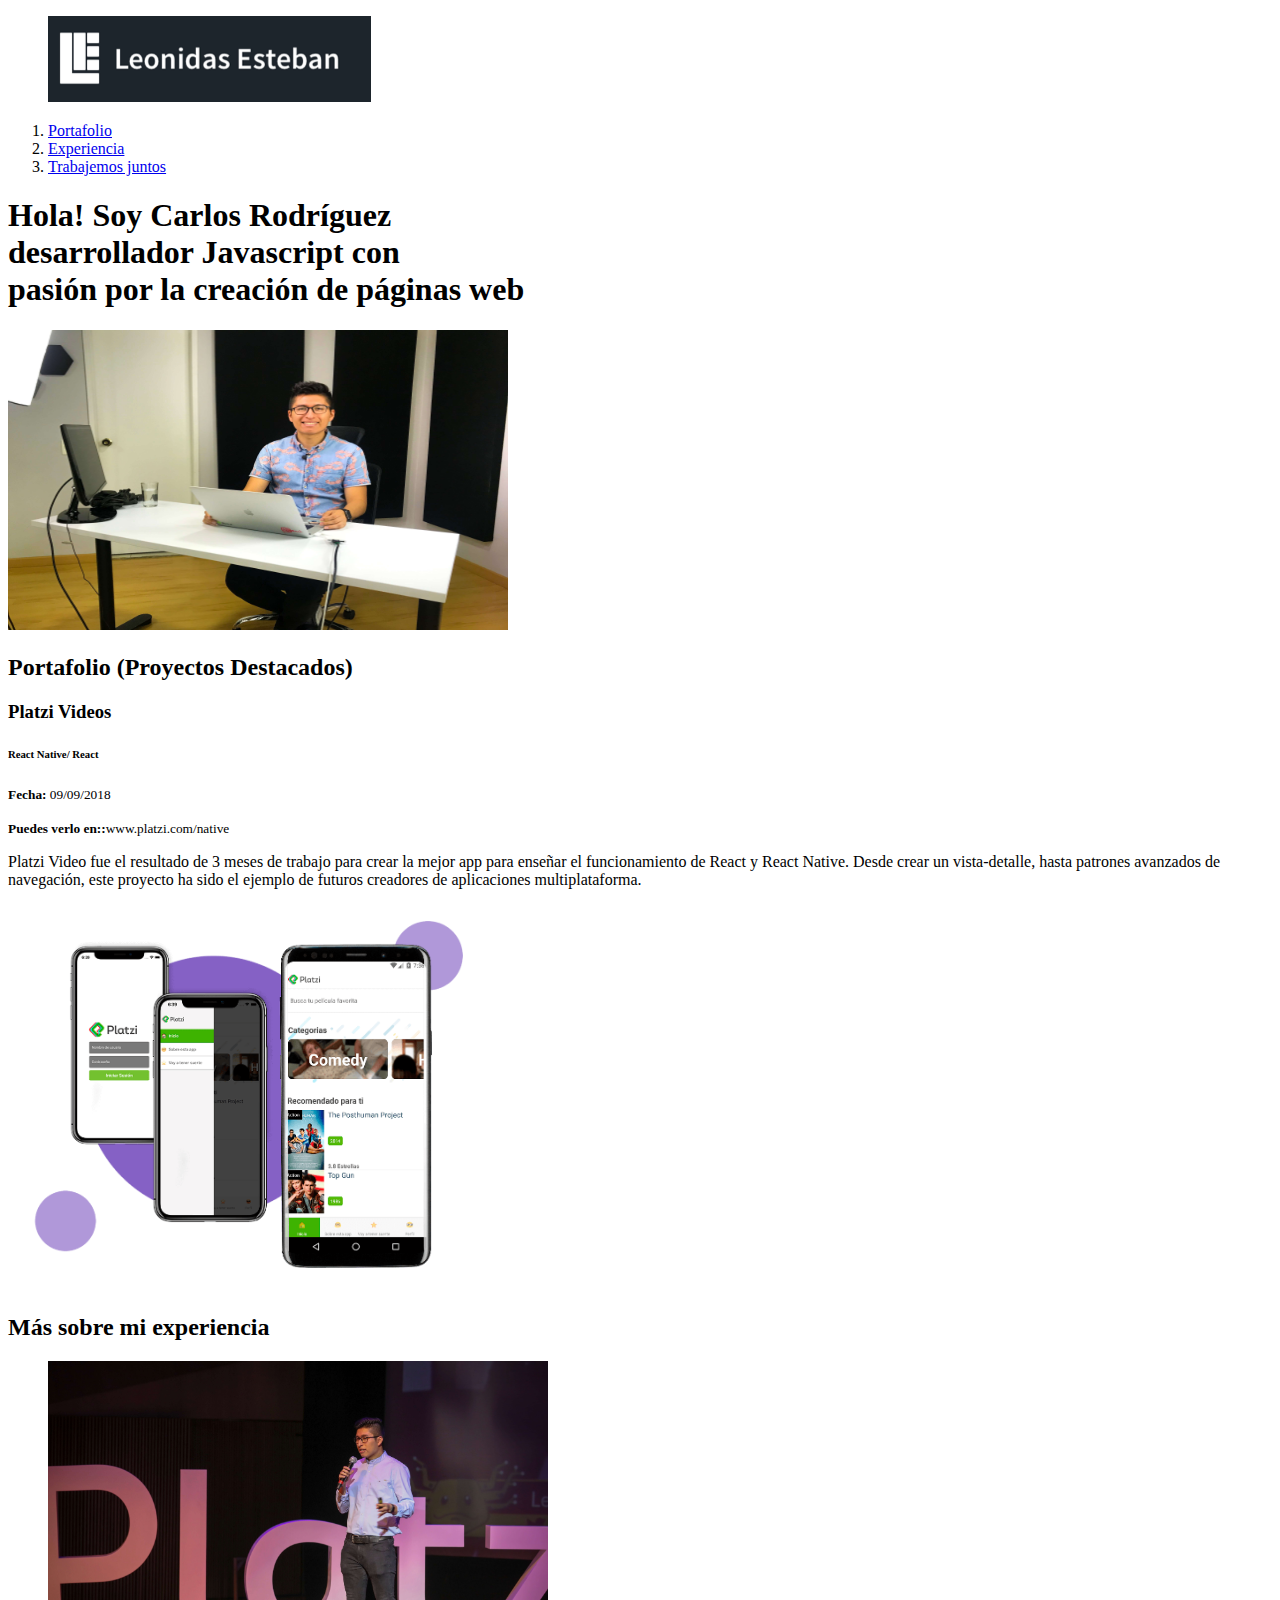
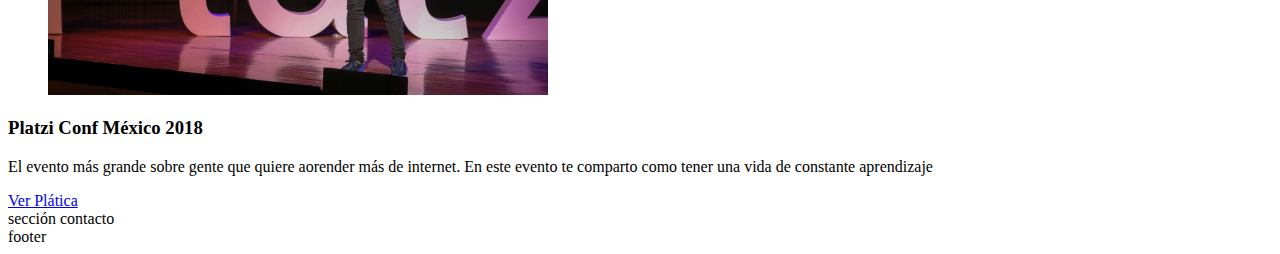
<file: HTML/primeros pasos/estructura3.html>
<!DOCTYPE html>
<html lang="es">
<head>
  <meta charset="UTF-8">
  <!-- Aún no se que significan las dos líneas siguientes-->
  <!-- <meta name="viewport" content="width=device-width, initial-scale=1.0">
    <meta http-equiv="X-UA-Compatible" content="ie=edge"> -->
  <title>Document</title>
  <!-- Agregando un logo en la pestaña de navegación, que es donde se encuentra el título -->
  <!-- rel = relacion sobre que sera lo que se agreagará -->
  <!-- type para mencionar que es una imagem -->
  <link rel="icon" type="image/png" href="../../Imagenes para trabajar/favicon.png">
</head>

<body>
  <header>
    <div>
      <figure>
        <!-- "alt" servirá para poner un texto alternativo, en casos de que la imagen establecida no cargue y por ende no se muestre al usuario -->
        <img src="../../Imagenes para trabajar/logo.png" alt="Logo de http:carlosrodríguez.com " />
      </figure>
      <nav>
        <ol>
          <li>
            <a href="#">Portafolio</a>
          </li>
          <li>
            <a href="#">Experiencia</a>
          </li>
          <li>
            <a href="#">Trabajemos juntos</a>
          </li>
        </ol>
      </nav>
    </div>
  </header>
  <section>
    <h1>
    Hola! Soy <strong>Carlos Rodríguez</strong> <br/>desarrollador  <strong>Javascript</strong> con <br> pasión por la <strong>creación de páginas web</strong>
  </h1>
   <!-- Esta parte se llama, por estándar, "hero". -->
    <img src="../../Imagenes para trabajar/hero.jpg" width="500" height="300" alt="imagen principal del sitio">
  </section>
  <section>
    <h2>Portafolio (Proyectos Destacados)</h2>
    <article>
      <h3>Platzi Videos</h3>
      <h6>React Native/ React</h6>
      <p><small><strong>Fecha:</strong> 09/09/2018 </small></p>
      <p><small><strong>Puedes verlo en::</strong>www.platzi.com/native</small></p>
      <p>Platzi Video fue el resultado de 3 meses de trabajo para crear la mejor app para enseñar el funcionamiento de React y React Native. Desde crear un vista-detalle, hasta patrones avanzados de navegación, este proyecto ha sido el ejemplo de futuros creadores de aplicaciones multiplataforma.
      </p>
      <img src="../../Imagenes para trabajar/platzi-video-react-native.png" width="500" alt="proyecto del curso de react native">
    </article>
  </section>
  <h2>Más sobre mi experiencia</h2>
  <article>
    <figure>
      <img src="../../Imagenes para trabajar/platzi-conf.jpg" width="500"/>
    </figure>
    <h3>Platzi Conf México 2018</h3>
    <p>El evento más grande sobre gente que quiere aorender más de internet. En este evento te comparto como tener una vida de constante aprendizaje</p>
    <a href="#">Ver Plática</a>
  </article>
  <section></section>
  <section>sección contacto</section>
  <footer>footer</footer>


</body>

</html>
</file>
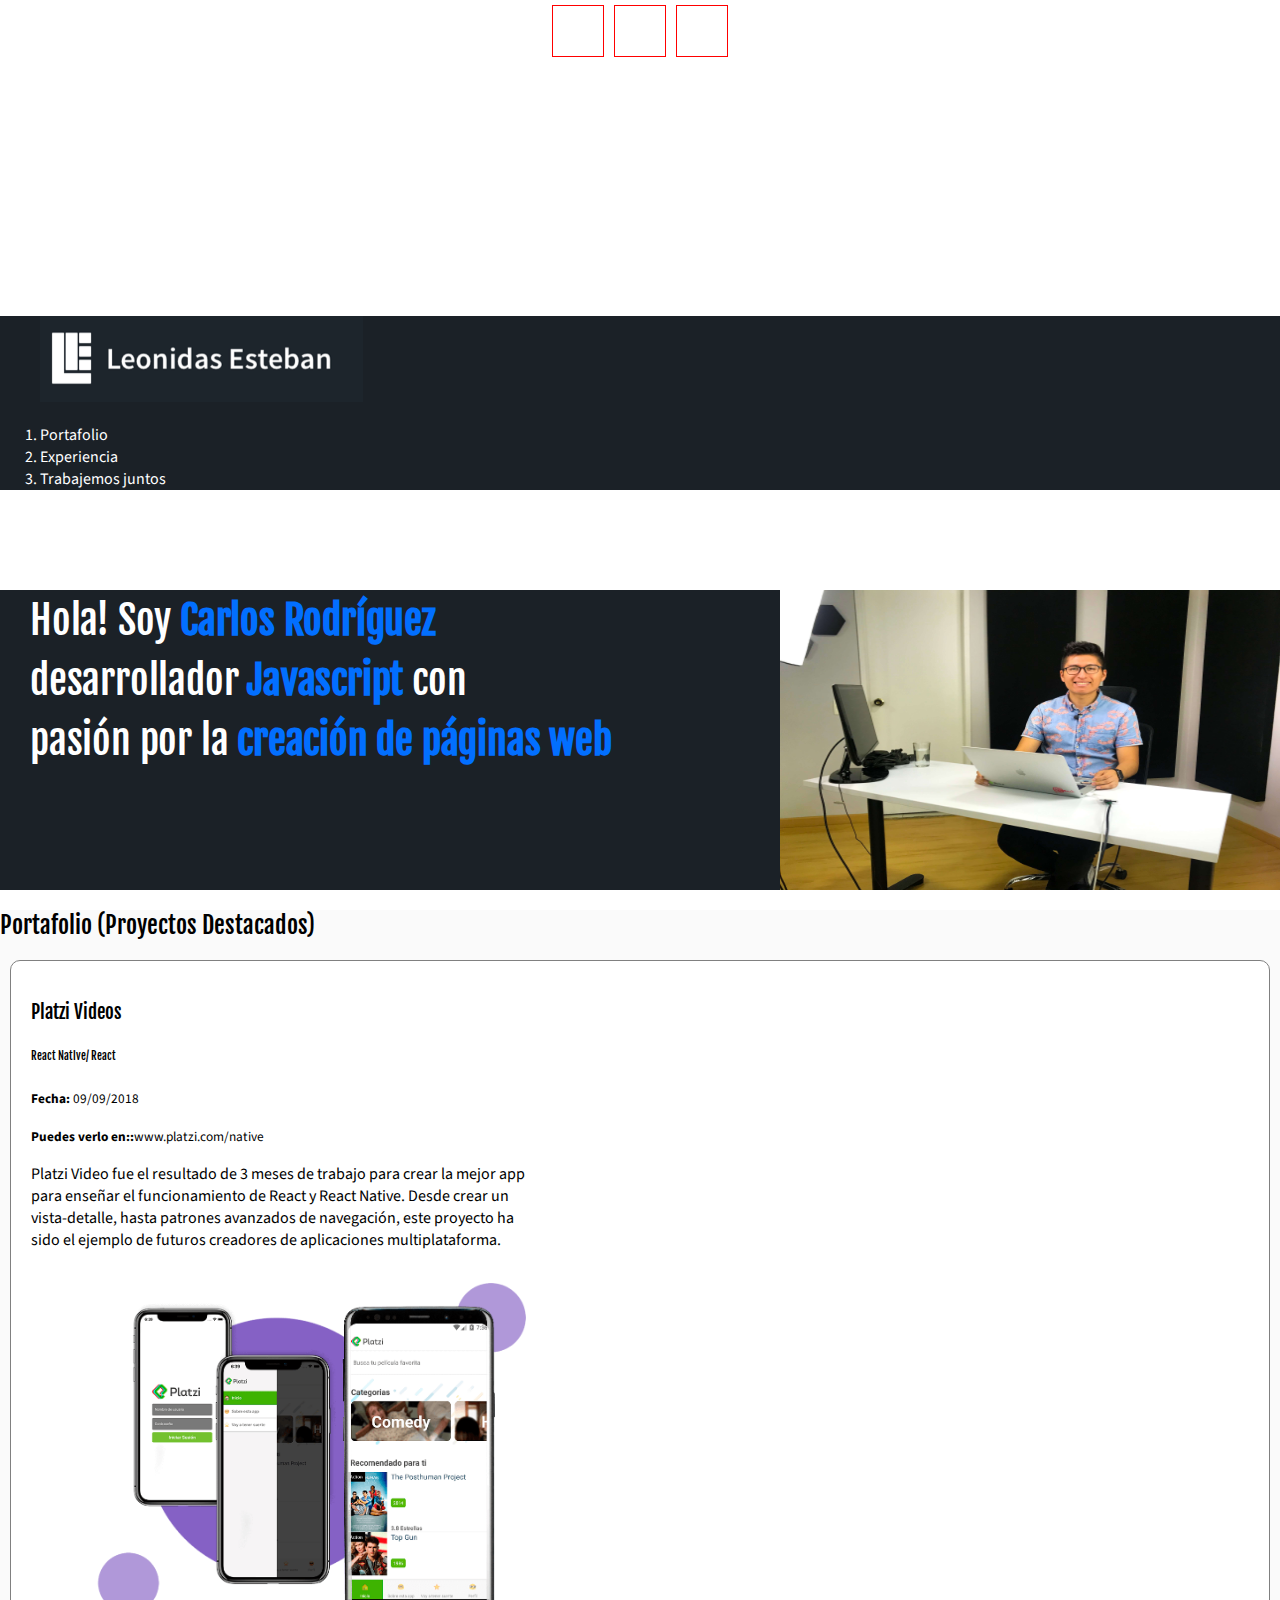
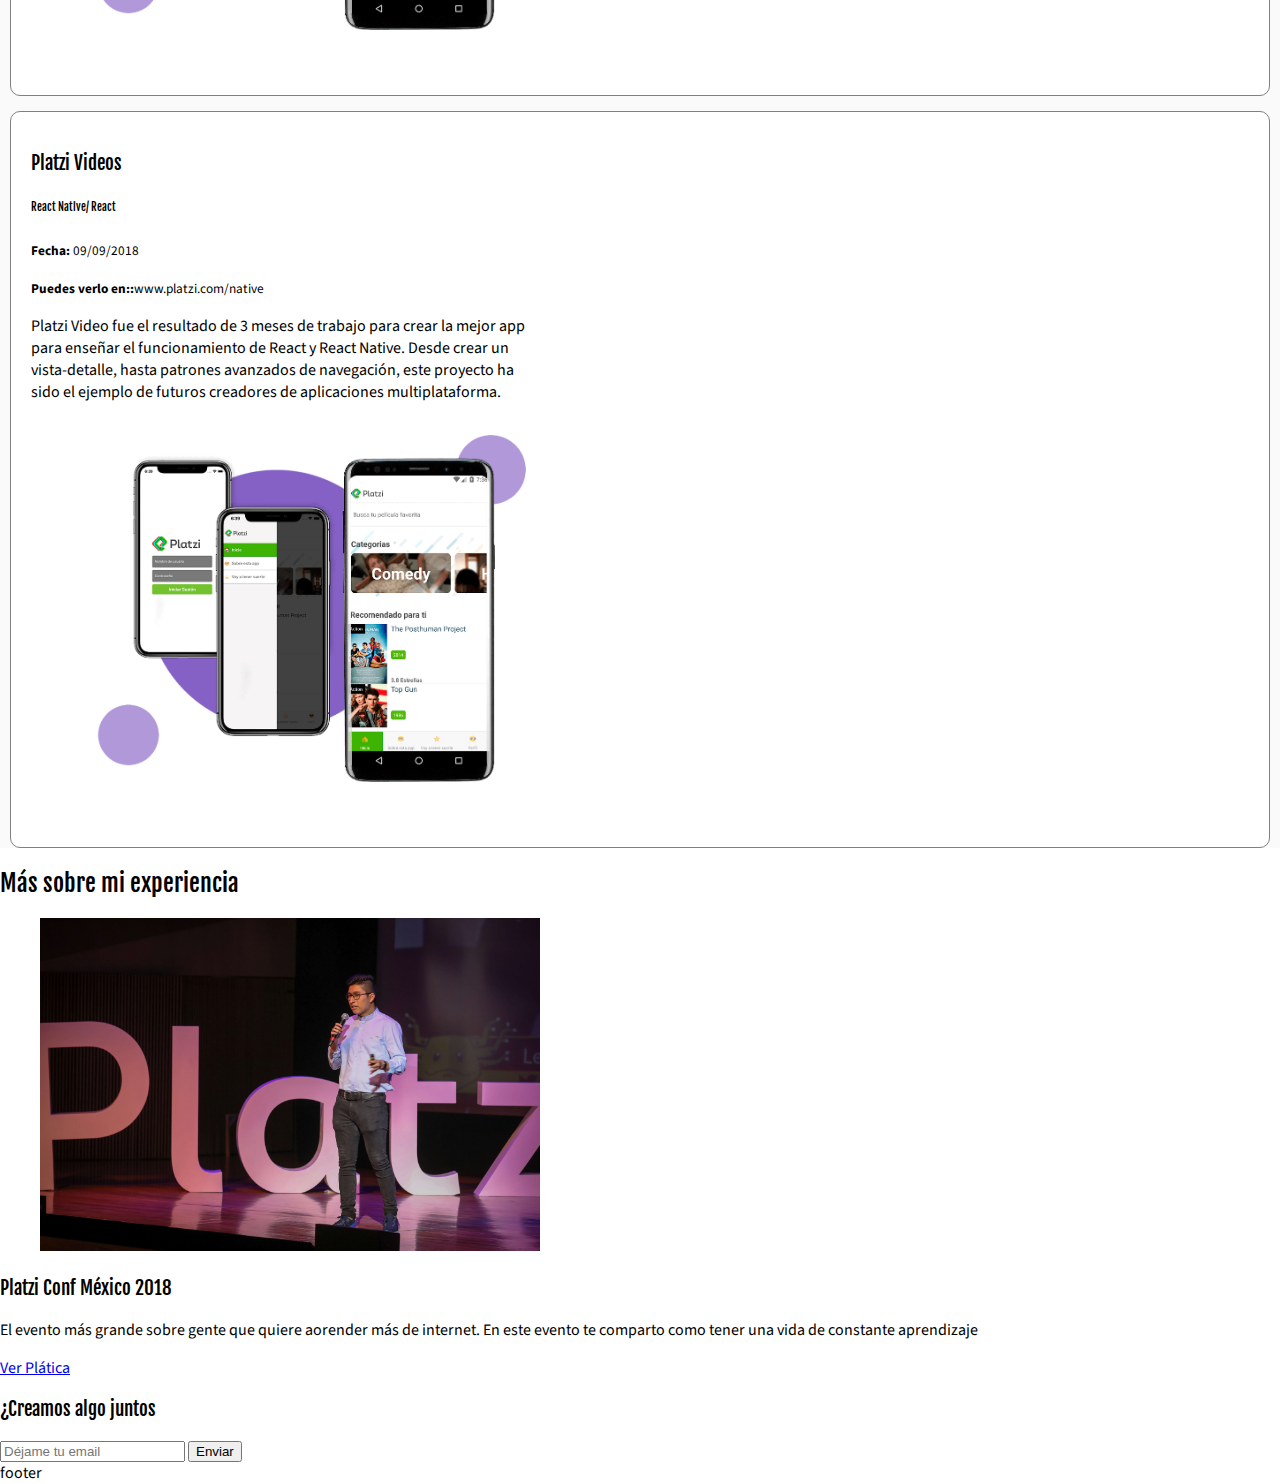
<file: CSS/estilos/flex/prueba.html>
<!DOCTYPE html>
<html lang="es">
<head>
  <meta charset="UTF-8">
  <!-- Aún no sé que significan las dos líneas siguientes-->
  <!-- <meta name="viewport" content="width=device-width, initial-scale=1.0">
  <meta http-equiv="X-UA-Compatible" content="ie=edge"> -->
  <title>Document</title>
  <link rel="icon" type="image/png" href="../../../Imagenes para trabajar/favicon.png">
  <link href="https://fonts.googleapis.com/css?family=Fjalla+One|Source+Sans+Pro" rel="stylesheet">
  <link rel="stylesheet" href="addFlexV.css">
</head>

<body>
  <!-- Para prácticar el uso de display, en concreto el uso de "flex" -->
  <div class="flexbox">
    <!-- <div class="box"></div> -->
    <div class="box"></div>
    <div class="box"></div>
    <div class="box"></div>
  </div>

  <header class="header">
    <div>
      <figure class="logo">
        <img src="../../../Imagenes para trabajar/logo.png" alt="Logo de http:carlosrodríguez.com " />
      </figure>
      <nav class="menú">
        <ol>
          <li>
            <a class="link" href="#portafolio">Portafolio</a>
          </li>
          <li>
            <a class="link" href="#eventos">Experiencia</a>
          </li>
          <li>
            <a class="link"  href="#contacto">Trabajemos juntos</a>
          </li>
        </ol>
      </nav>
    </div>

  </header>
  <section class="hero">
    <h1>
    Hola! Soy <strong>Carlos Rodríguez</strong> </br>desarrollador  <strong>Javascript</strong> con <br> pasión por la <strong>creación de páginas web</strong>
  </h1>
  </section>

  <section id="portafolio" class="portfolio">
    <h2>Portafolio (Proyectos Destacados)</h2>
    <article class="project">
      <div class="project-details">
        <h3 class="project-title">Platzi Videos</h3>
        <h6 class="project-course">React Native/ React</h6>
        <p class="project-date"><small><strong>Fecha:</strong> 09/09/2018 </small></p>
        <p class="project-url"><small><strong>Puedes verlo en::</strong>www.platzi.com/native</small></p>
        <p class="project-description">Platzi Video fue el resultado de 3 meses de trabajo para crear la mejor app para enseñar el funcionamiento de React y React Native. Desde crear un vista-detalle, hasta patrones avanzados de navegación, este proyecto ha sido el ejemplo de futuros creadores de aplicaciones multiplataforma.
        </p>
      </div>
      <figure class="project-imageContainer">
      <img class="project-image" src="../../../Imagenes para trabajar/platzi-video-react-native.png" width="500" alt="proyecto del curso de react native">
      </figure>
    </article>
    <article class="project">
      <div class="project-details">
        <h3 class="project-title">Platzi Videos</h3>
        <h6 class="project-course">React Native/ React</h6>
        <p class="project-date"><small><strong>Fecha:</strong> 09/09/2018 </small></p>
        <p class="project-url"><small><strong>Puedes verlo en::</strong>www.platzi.com/native</small></p>
        <p class="project-description">Platzi Video fue el resultado de 3 meses de trabajo para crear la mejor app para enseñar el funcionamiento de React y React Native. Desde crear un vista-detalle, hasta patrones avanzados de navegación, este proyecto ha sido el ejemplo de futuros creadores de aplicaciones multiplataforma.
        </p>
      </div>
      <figure class="project-imageContainer">
      <img class="project-image" src="../../../Imagenes para trabajar/platzi-video-react-native.png" width="500" alt="proyecto del curso de react native">
      </figure>
    </article>
  </section>

  <section id="eventos">
    <h2>Más sobre mi experiencia</h2>
    <article id="eventos" class="event">
      <figure class="event-imageContainer">
      <img src="../../../Imagenes para trabajar/platzi-conf.jpg" width="500"/>
      </figure>
    <h3 class="event-title">Platzi Conf México 2018</h3>
    <p class="event-description">El evento más grande sobre gente que quiere aorender más de internet. En este evento te comparto como tener una vida de constante aprendizaje</p>
    <a href="#" class="event-url">Ver Plática</a>
    </article>
  </section>

  <section id="contacto" class="contact">
    <form action="/suscripcion" class="form-email">
      <h3>¿Creamos algo juntos</h3>
      <input type="datetime" placeholder="Déjame tu email" id="email">
      <button>Enviar</button>
    </form>
  </section>


  <footer class="footer">footer</footer>


</body>

</html>
</file>
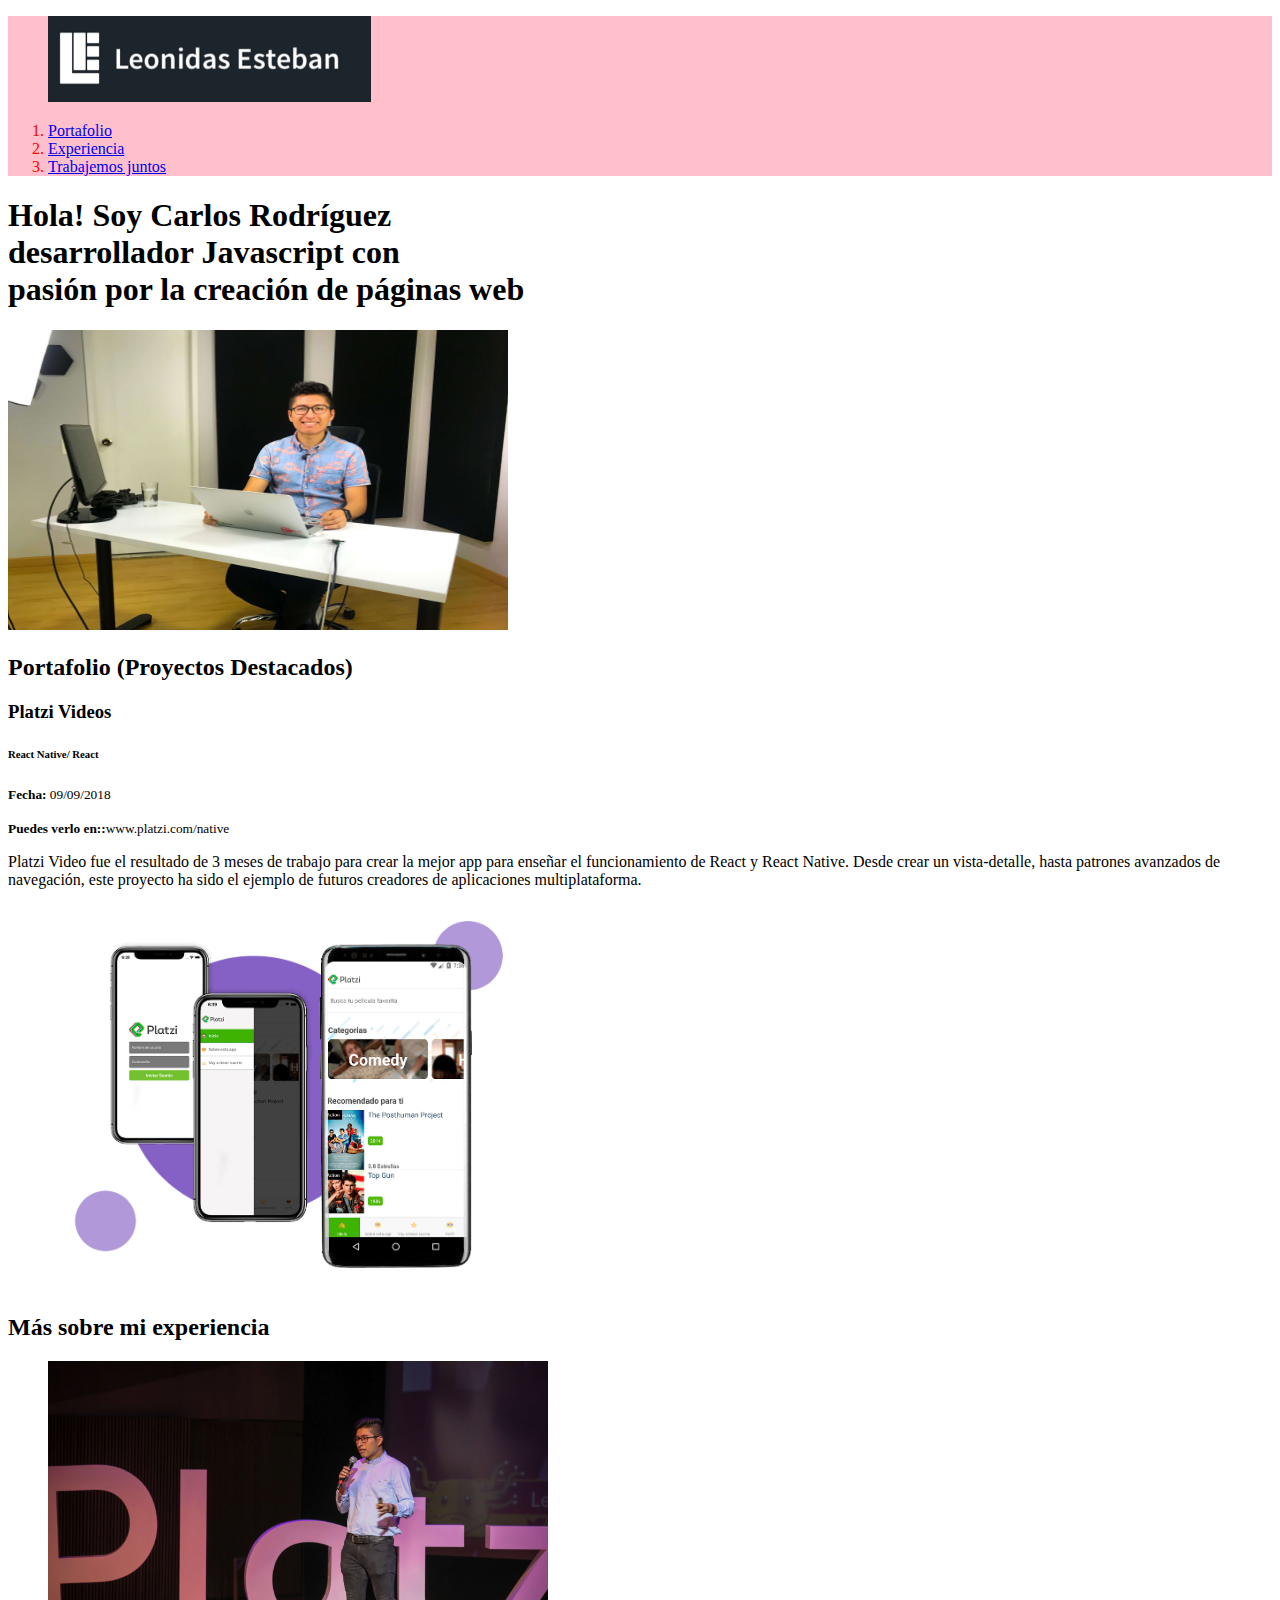
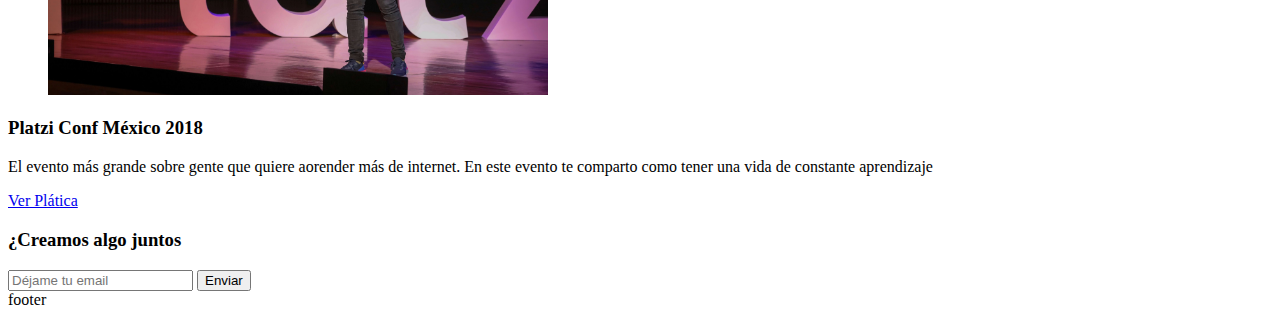
<file: HTML/intermedio/conjunto final/finalDeEstaParte.html>
<!DOCTYPE html>
<html lang="es">
<head>
  <meta charset="UTF-8">
  <!-- Aún no sé que significan las dos líneas siguientes-->
  <!-- <meta name="viewport" content="width=device-width, initial-scale=1.0">
  <meta http-equiv="X-UA-Compatible" content="ie=edge"> -->
  <title>Document</title>
  <link rel="icon" type="image/png" href="../../../Imagenes para trabajar/favicon.png">
  <link rel="stylesheet" href="estilos.css">
</head>

<body>
  <!-- Se agregaran clases para usarlas después y a modo de práctica. -->
  <header class="header">
    <div>
      <figure class="logo">
        <img src="../../../Imagenes para trabajar/logo.png" alt="Logo de http:carlosrodríguez.com " />
      </figure>
      <nav class="menú">
        <ol>
          <li>
            <a class="link" href="#portafolio">Portafolio</a>
          </li>
          <li>
            <a class="link" href="#eventos">Experiencia</a>
          </li>
          <li>
            <a class="link"  href="#contacto">Trabajemos juntos</a>
          </li>
        </ol>
      </nav>
    </div>

  </header>
  <section class="hero">
    <h1>
    Hola! Soy <strong>Carlos Rodríguez</strong> <br/>desarrollador  <strong>Javascript</strong> con <br> pasión por la <strong>creación de páginas web</strong>
  </h1>
    <img src="../../../Imagenes para trabajar/hero.jpg" width="500" height="300" alt="imagen principal del sitio">
  </section>

   <!-- El id en español por el header, donde se declara el idioma español -->
   <!-- La clase en inglés por ser parte de un archivo css, el cual estará el cual maneja estándar de idioma inglés -->
  <section id="portafolio"class="portfolio">
    <h2>Portafolio (Proyectos Destacados)</h2>
    <article class="project-title">
      <h3 class="project-title">Platzi Videos</h3>
      <h6 class="project-course">React Native/ React</h6>
      <p class="project-date"><small><strong>Fecha:</strong> 09/09/2018 </small></p>
      <p class="project-url"><small><strong>Puedes verlo en::</strong>www.platzi.com/native</small></p>
      <p class="project-description">Platzi Video fue el resultado de 3 meses de trabajo para crear la mejor app para enseñar el funcionamiento de React y React Native. Desde crear un vista-detalle, hasta patrones avanzados de navegación, este proyecto ha sido el ejemplo de futuros creadores de aplicaciones multiplataforma.
      </p>
      <!-- <figure> contiene a img, por eso se define como imageContainer -->
      <figure class="project-imageContainer">
      <img class="project-image" src="../../../Imagenes para trabajar/platzi-video-react-native.png" width="500" alt="proyecto del curso de react native">
      </figure>
    </article>
  </section>


  <h2>Más sobre mi experiencia</h2>
  <article id="eventos" class="event">
    <figure class="event-imageContainer">
      <img src="../../../Imagenes para trabajar/platzi-conf.jpg" width="500"/>
    </figure>
    <h3 class="event-title">Platzi Conf México 2018</h3>
    <p class="event-description">El evento más grande sobre gente que quiere aorender más de internet. En este evento te comparto como tener una vida de constante aprendizaje</p>
    <a href="#" class="event-url">Ver Plática</a>
  </article>


  <section id="contacto" class="contact">
    <form action="/suscripcion" class="form-email">
      <h3>¿Creamos algo juntos</h3>
      <input type="datetime" placeholder="Déjame tu email" id="email">
      <button>Enviar</button>
    </form>
  </section>


  <footer class="footer">footer</footer>


</body>

</html>
</file>
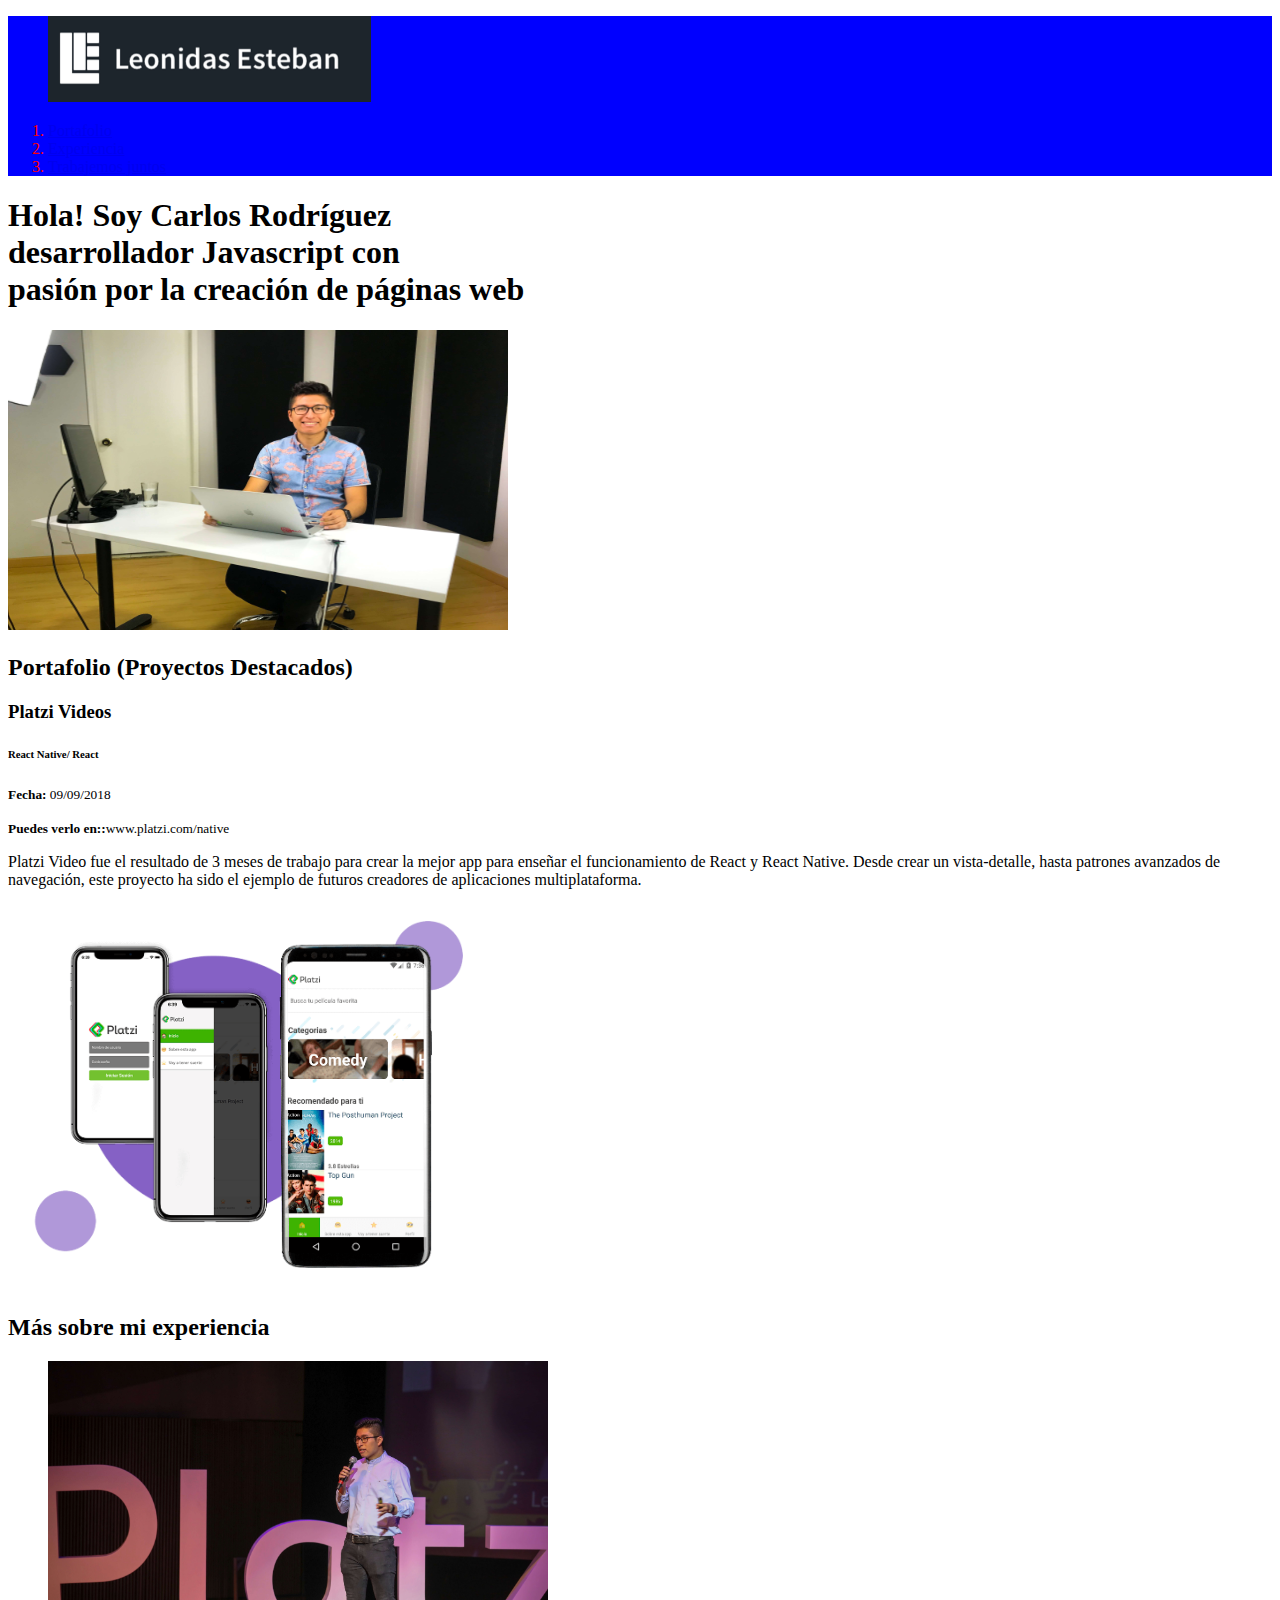
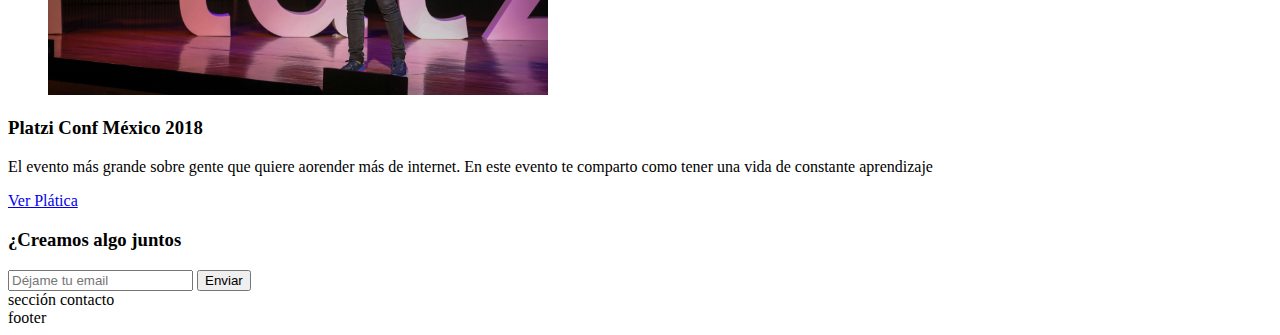
<file: HTML/intermedio/primer conjunto/addEstilos3.html>
<!DOCTYPE html>
<html lang="es">
<head>
  <meta charset="UTF-8">
  <!-- Aún no se que significan las dos líneas siguientes-->
  <!-- <meta name="viewport" content="width=device-width, initial-scale=1.0">
    <meta http-equiv="X-UA-Compatible" content="ie=edge"> -->
  <title>Document</title>
  <link rel="icon" type="image/png" href="../../../Imagenes para trabajar/favicon.png">
  <link rel="stylesheet" href="estilos.css">
  <style>
    /* Selectores */
    header {
    background: green;
    }
  </style>
</head>
<body>
  <!-- Ejemplo de como usar style dentro de cabeceras -->
  <!-- Si se usa esta linea de código, al ser esto un esilo en línea tiene mas relevancia, por esto el estilo definido arriba(dentro de la etiqueta style) no funcionaría -->
  <header style="color:red; background:blue;">
    <div>
      <figure>
        <img src="../../../Imagenes para trabajar/logo.png" alt="Logo de http:carlosrodríguez.com " />
      </figure>
      <nav>
        <ol>
          <li>
            <a href="#portafolio">Portafolio</a>
          </li>
          <li>
            <a href="#eventos">Experiencia</a>
          </li>
          <li>
            <a href="#contacto">Trabajemos juntos</a>
          </li>
        </ol>
      </nav>
    </div>
  </header>
  <section>
    <h1>
    Hola! Soy <strong>Carlos Rodríguez</strong>  <br/>desarrollador <strong>Javascript</strong> con <br> pasión por la <strong>creación de páginas web</strong>
  </h1>
    <img src="../../../Imagenes para trabajar/hero.jpg" width="500" height="300" alt="imagen principal del sitio">
  </section>
  <section id="portafolio">
    <h2>Portafolio (Proyectos Destacados)</h2>
    <article>
      <h3>Platzi Videos</h3>
      <h6>React Native/ React</h6>
      <p><small><strong>Fecha:</strong> 09/09/2018 </small></p>
      <p><small><strong>Puedes verlo en::</strong>www.platzi.com/native</small></p>
      <p>Platzi Video fue el resultado de 3 meses de trabajo para crear la mejor app para enseñar el funcionamiento de React y React Native. Desde crear un vista-detalle, hasta patrones avanzados de navegación, este proyecto ha sido el ejemplo de futuros creadores de aplicaciones multiplataforma.
      </p>
      <img src="../../../Imagenes para trabajar/platzi-video-react-native.png" width="500" alt="proyecto del curso de react native">
    </article>
  </section>
  <h2>Más sobre mi experiencia</h2>
  <article id="eventos">
    <figure>
      <img src="../../../Imagenes para trabajar/platzi-conf.jpg" width="500"/>
    </figure>
    <h3>Platzi Conf México 2018</h3>
    <p>El evento más grande sobre gente que quiere aorender más de internet. En este evento te comparto como tener una vida de constante aprendizaje</p>
    <a href="#">Ver Plática</a>
  </article>
  <section id="contacto">
    <form action="/suscripcion">
      <h3>¿Creamos algo juntos</h3>
      <input type="datetime" placeholder="Déjame tu email" id="email">
      <button>Enviar</button>
    </form>
  </section>
  <section>sección contacto</section>
  <footer>footer</footer>


</body>

</html>
</file>
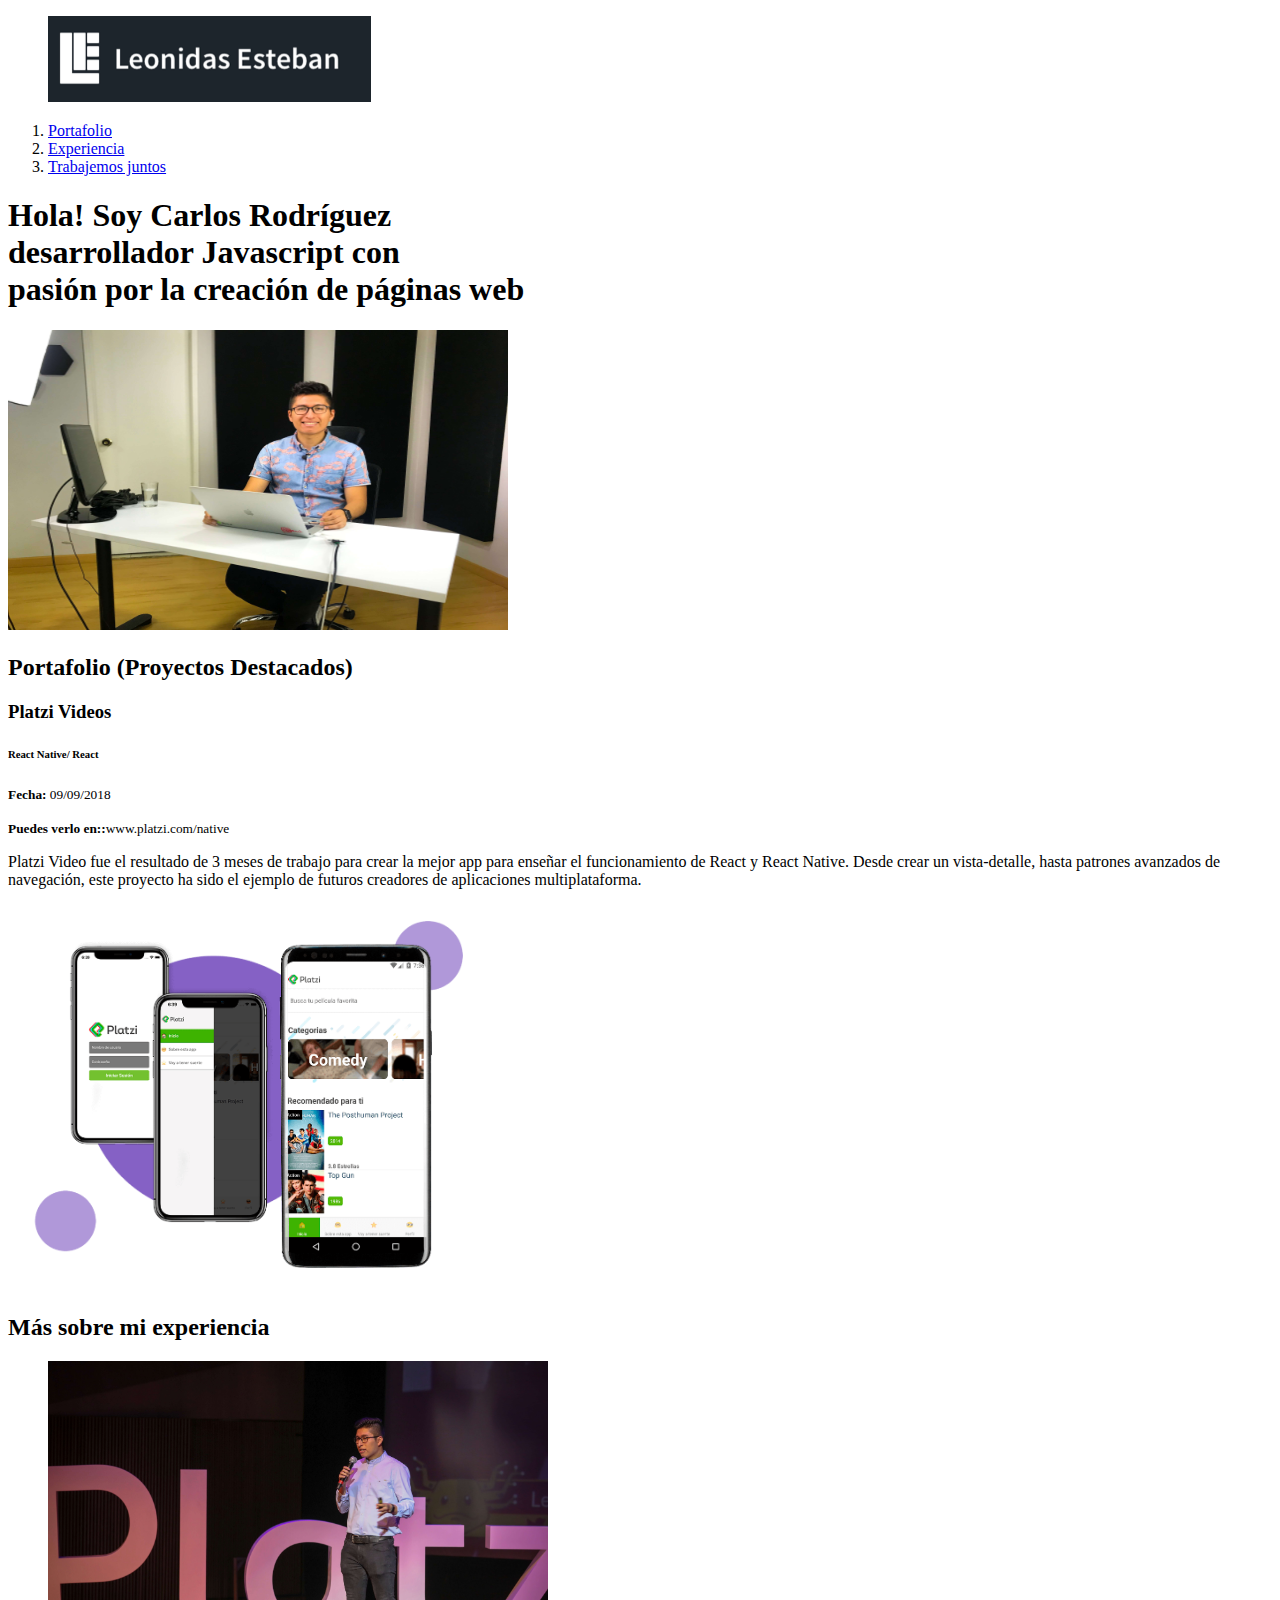
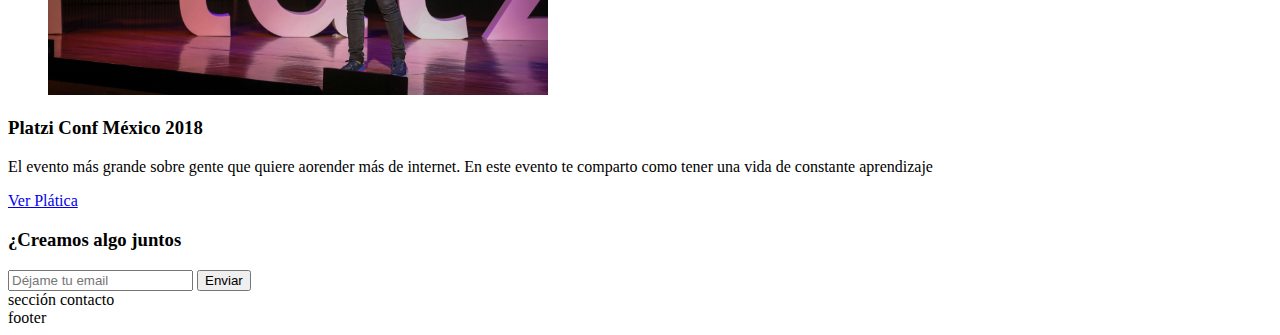
<file: HTML/intermedio/primer conjunto/addForm2.html>
<!DOCTYPE html>
<html lang="es">
<head>
  <meta charset="UTF-8">
  <!-- Aún no se que significan las dos líneas siguientes-->
  <!-- <meta name="viewport" content="width=device-width, initial-scale=1.0">
    <meta http-equiv="X-UA-Compatible" content="ie=edge"> -->
  <title>Document</title>
  <link rel="icon" type="image/png" href="../../../Imagenes para trabajar/favicon.png">
</head>

<body>
  <header>
    <div>
      <figure>
        <img src="../../../Imagenes para trabajar/logo.png" alt="Logo de http:carlosrodríguez.com " />
      </figure>
      <nav>
        <ol>
          <li>
            <a href="#">Portafolio</a>
          </li>
          <li>
            <a href="#">Experiencia</a>
          </li>
          <li>
            <a href="#">Trabajemos juntos</a>
          </li>
        </ol>
      </nav>
    </div>
  </header>
  <section>
    <h1>
    Hola! Soy <strong>Carlos Rodríguez</strong> <br/>desarrollador  <strong>Javascript</strong> con <br> pasión por la <strong>creación de páginas web</strong>
  </h1>
    <img src="../../../Imagenes para trabajar/hero.jpg" width="500" height="300" alt="imagen principal del sitio">
  </section>
  <section>
    <h2>Portafolio (Proyectos Destacados)</h2>
    <article>
      <h3>Platzi Videos</h3>
      <h6>React Native/ React</h6>
      <p><small><strong>Fecha:</strong> 09/09/2018 </small></p>
      <p><small><strong>Puedes verlo en::</strong>www.platzi.com/native</small></p>
      <p>Platzi Video fue el resultado de 3 meses de trabajo para crear la mejor app para enseñar el funcionamiento de React y React Native. Desde crear un vista-detalle, hasta patrones avanzados de navegación, este proyecto ha sido el ejemplo de futuros creadores de aplicaciones multiplataforma.
      </p>
      <img src="../../../Imagenes para trabajar/platzi-video-react-native.png" width="500" alt="proyecto del curso de react native">
    </article>
  </section>
  <h2>Más sobre mi experiencia</h2>
  <article>
    <figure>
      <img src="../../../Imagenes para trabajar/platzi-conf.jpg" width="500"/>
    </figure>
    <h3>Platzi Conf México 2018</h3>
    <p>El evento más grande sobre gente que quiere aorender más de internet. En este evento te comparto como tener una vida de constante aprendizaje</p>
    <a href="#">Ver Plática</a>
  </article>
  <section>
    <!-- form: formulario -->
    <!-- Esta parte añadirá suscripción a la url para manejarlo desde el backend -->
    <form action="/suscripcion">
      <!-- Al presionar ENTER intentará enviar el formulario a la url establecida en action -->

      <!-- Conocimiento adicional -->
      <!-- <label for="email">Dejame tu email</label> -->
      <!-- Actuaría igual que el place holder, con la diferencia de mostar un texto fuera del recuadro -->
      <!-- El atributo for recepciona un atributo, que de ser igual al id de un input de tipo formulario, pondrá el focus del cursor en ese input -->
      <h3>¿Creamos algo juntos</h3>
      <input type="datetime" placeholder="Déjame tu email" id="email">
      <!-- "place holder" sirve para establecer un texto de guía hacia el usuario -->
      <!-- se podria añadir value = "@gmail.com" para tener dentro del recuadro del formulario, un valor por defecto. -->
      <!-- Al hacer esto ya no se mostraría el place holder, hasta no borrar el valor por defecto(ya sea el usurio o uno mismo) -->
      <!-- El tipo datetime haró que el navegador intente completear la información con los datos anterioremente ingresados y que tenga guardados en la caché  -->

      <!-- Forma equivalente abotón enviar -->
      <!-- <input type="submit" value="texto del botón"> -->
      <!-- "submit" para representar una entrada que enviará el formulario a la url "/suscripcion" -->

      <button>Enviar</button> <!--Hace lo mismo -->
    </form>
  </section>
  <section>sección contacto</section>
  <footer>footer</footer>


</body>

</html>
</file>
<file: CSS/estilos/flex/addFlexV.css>
body {
  font-family: 'Source Sans Pro',sans-serif;
  margin: 0;
}

h1,
h2,
h3,
h4,
h5,
h6 {
  font-family: 'Fjalla One', sans-serif;
  font-weight: 400 ;
}


h1 {
  font-size: 40px;
  line-height: 1.5;
  letter-spacing: -.2px;
  color: white;
  margin: 100px 150px 70px 30px
}

.project {

  border: 1px solid gray;
  border-radius: 10px;
  margin: 10px;
  margin-bottom: 15px;
  padding: 20px;
  background: white;
}


h1 strong {
  color: #026fff;
}

.hero {
  height: 300px;
  background-image: url('../../../Imagenes para trabajar/hero.jpg');
  background-color: #1b2127;
  background-size: 500px 300px;
  background-repeat: no-repeat;
  background-position-x: right;
}

.portfolio {
  background: #FAFAFA;
}
.project-details {
  width: 500px;
}

.project-imageContainer {
  width: 500px;
}

.header {
  background-color: #1b2127;
  color: white;
}

.header a {
 color: white;
 text-decoration: none;
}


.flexbox {
  display: flex;

  /* Se agregó para visualizar los cambios(practicando con flex)  */
  height: 300px;

  flex-wrap: wrap;
  justify-content:center;
  /* Para posicionar las cajas(vertical) */
  align-items: center;
  /* REVISAR LA IMAGEN PARA MAS ATRIBUTOS DE POSICIONAMIENTO */
}

/* Heredan de flexbox, por haber estructurado como hijos en el html */
.box {
  width: 50px;
  height: 50px;
  margin: 5px;
  border: 1px solid red;

  /* Sirve para alinear a cada elemento, en este caso se alinean todos debido a que, todos tienen el mismo nombre de clase. Si se cambian a nombres individuales se podría visualizar el cambio o usando el inspector */
  align-self:flex-start;

  flex-shrink: 0;
}
</file>
<file: HTML/intermedio/conjunto final/estilos.css>
/* Solo para conocer conceptos */
/* selector de etiqueta header - section - article - nav*/
header {
  background: pink;
  color:red
}

/* selector descendete(ejemplo para llegar a uno los los link "a") */
/* body header div nav ol li a (en base al html)*/

/* (selectr de clase;) */
/* .link */

/* selector de id */
/* #portafolio */
</file>
<file: HTML/intermedio/primer conjunto/estilos.css>
/* Practicando */
/* body {
  background: red;
} */
/* no se recomienda usar el !important, pues alteara la estructura de cascada */
/* header {
  background: pink !important;
} */
header {
  background: pink;
}
</file>
